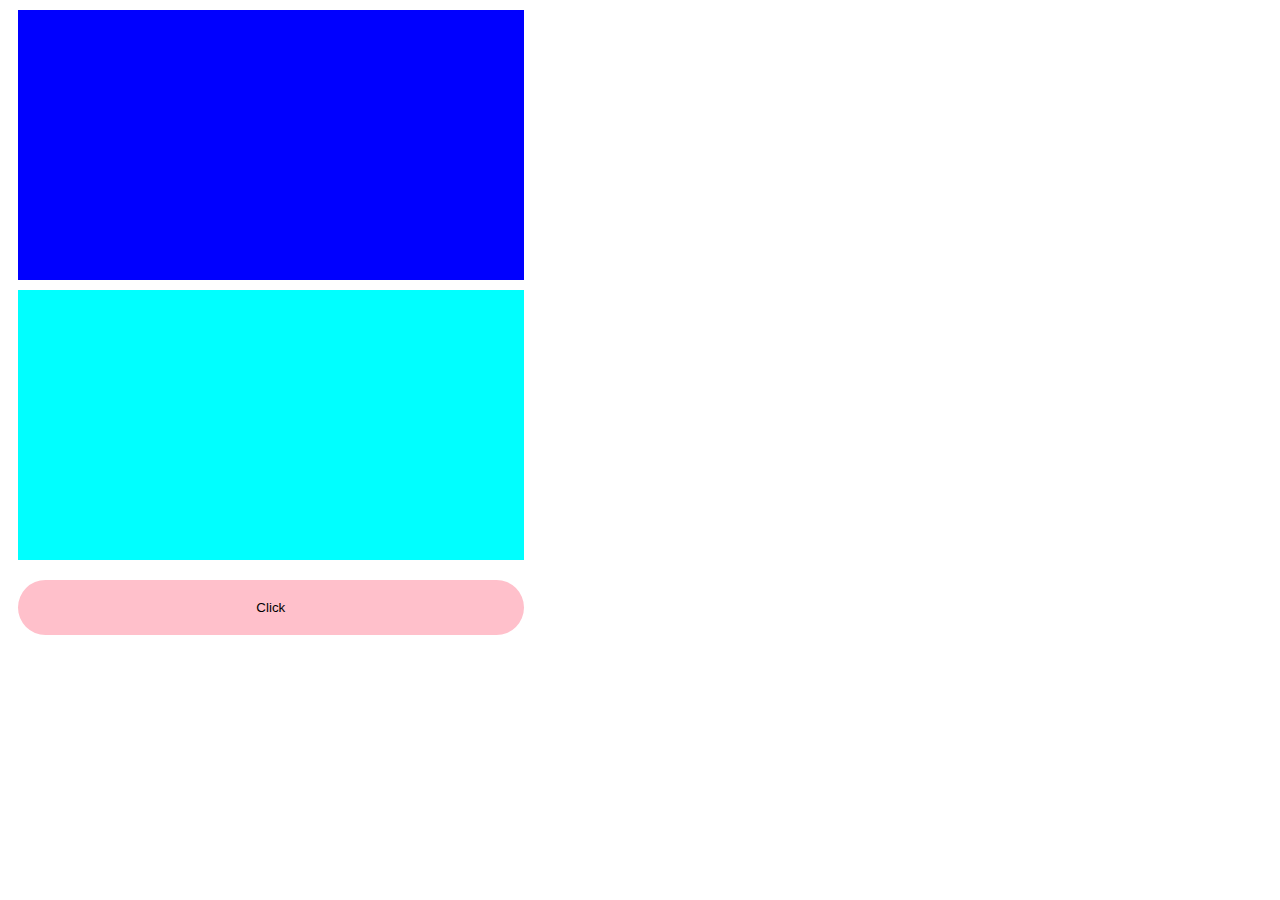
<file: HW10/index.html>
<!DOCTYPE html>
<html lang="en">
<head>
    <meta charset="UTF-8">
    <meta name="viewport" content="width=device-width, initial-scale=1.0">
    <title>Document</title>
</head>
<body>
    

    <script src="script.js"></script>
</body>
</html>
</file>
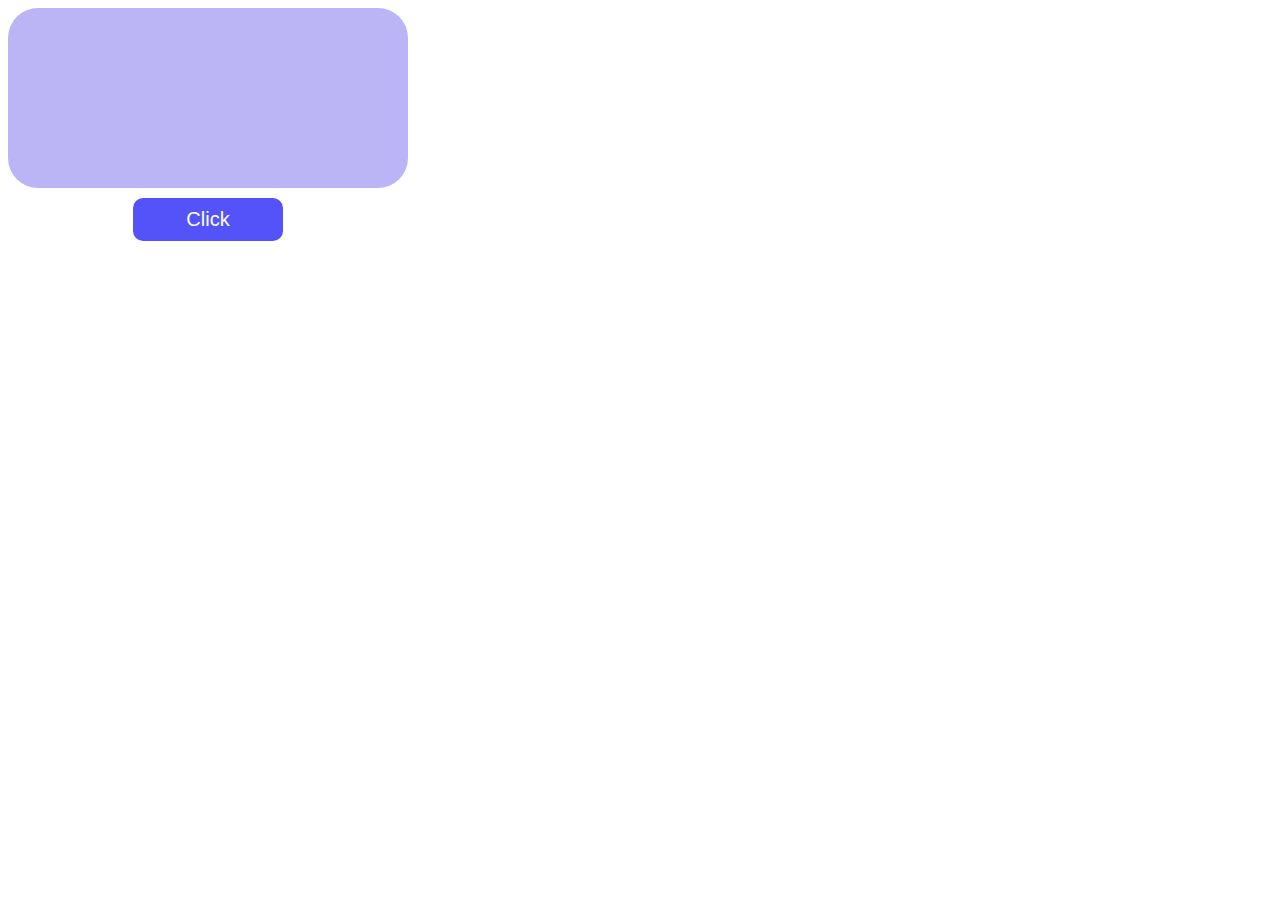
<file: HW11.1/index.html>
<!DOCTYPE html>
<html lang="en">
<head>
    <meta charset="UTF-8">
    <meta name="viewport" content="width=device-width, initial-scale=1.0">
    <title>Document</title>
    <link rel="stylesheet" href="style.css">
</head>
<body>
    <div class="container">
        <div class="block">
            <span></span>
            <p class="message"></p>
        </div>
        <button class="btn">Click</button>
    </div>
    

    <script src="script.js"></script>
</body>
</html>
</file>
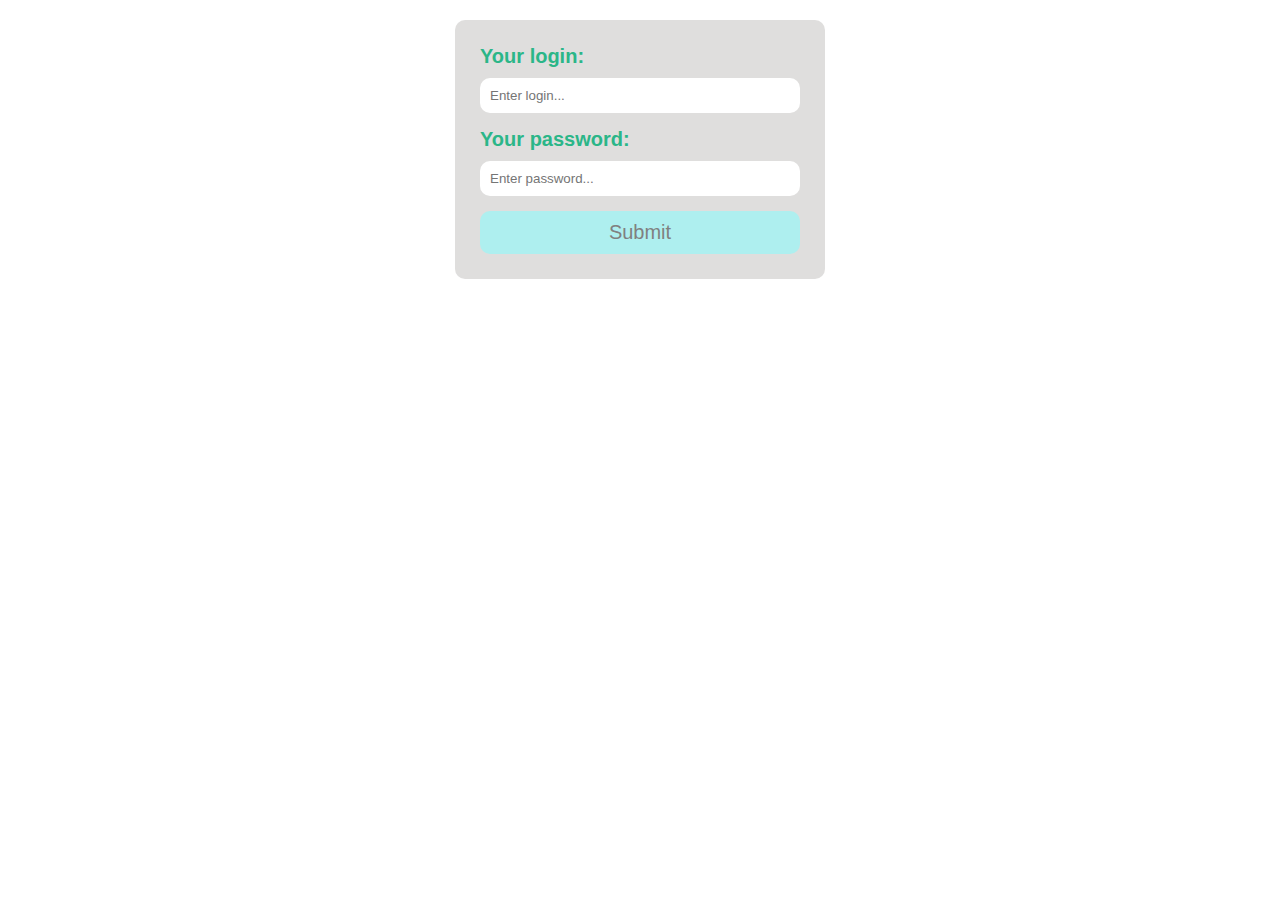
<file: HW11/index.html>
<!DOCTYPE html>
<html lang="en">
<head>
    <meta charset="UTF-8">
    <meta name="viewport" content="width=device-width, initial-scale=1.0">
    <title>Document</title>
    <link rel="stylesheet" href="style.css">
</head>
<body>
     <form class="inputForm">
        <div class="message">
            <span class="error">Incorrect login or password</span>
            <span class="enter">welcome! You have come in</span>
        </div>
        <label class="text">Your login:
            <input required type="text" name="login" class="login" placeholder="Enter login...">
        </label>
        <label class="text">Your password:
            <input required type="password" name="password" class="password" placeholder="Enter password...">
        </label>
        <button type="submit" class="submit">Submit</button>
        
     </form>
    <script src="script.js"></script>
</body>
</html>
</file>
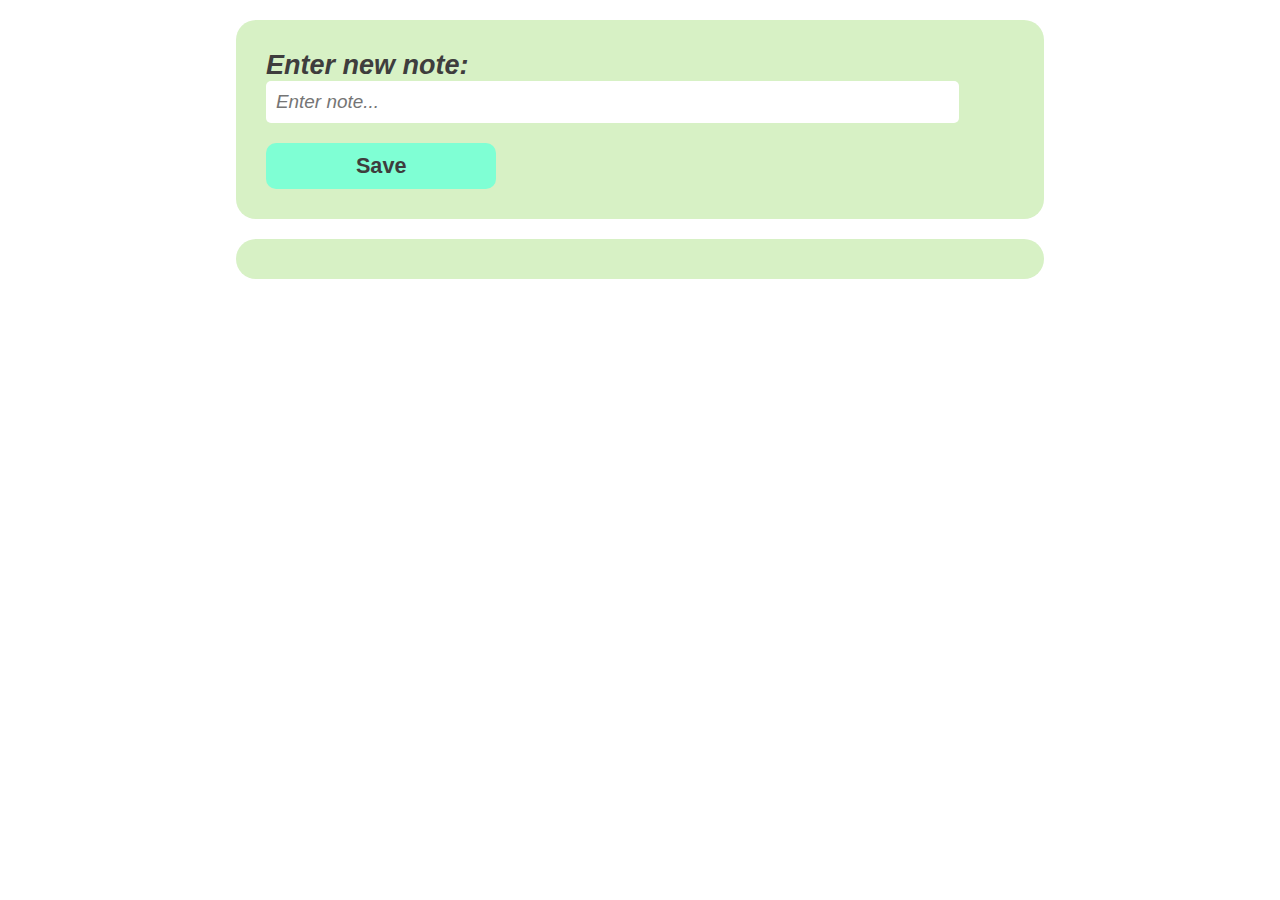
<file: HW13.1/index.html>
<!DOCTYPE html>
<html lang="en">
<head>
    <meta charset="UTF-8">
    <meta name="viewport" content="width=device-width, initial-scale=1.0">
    <title>Document</title>
    <link rel="stylesheet" href="styles.css">
</head>
<body>
    <form>
        <label>Enter new note:
            <input  class="note" type="text" placeholder="Enter note...">
        </label>
        <button class="btn" type="submit">Save</button>
    </form>
    <div class="block">
        <span class="lastNote"></span>
    </div>
    

    <script src="script.js"></script>
</body>
</html>
</file>
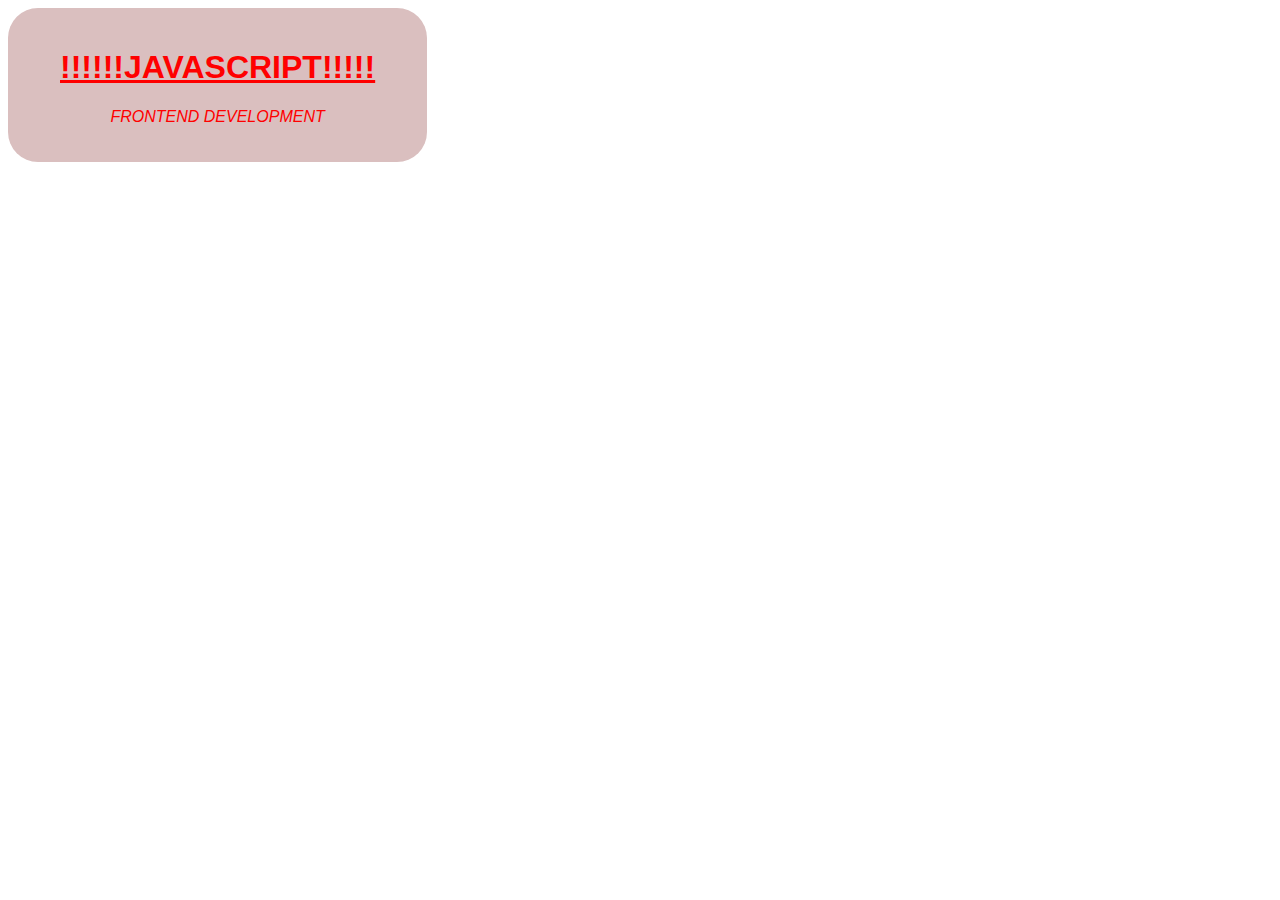
<file: HW17/index.html>
<!DOCTYPE html>
<html lang="en">
<head>
    <meta charset="UTF-8">
    <meta name="viewport" content="width=, initial-scale=1.0">
    <title>Document</title>
    <link rel="stylesheet" href="style.css">
</head>
<body>
    <script src="script.js"></script>
</body>
</html>
</file>
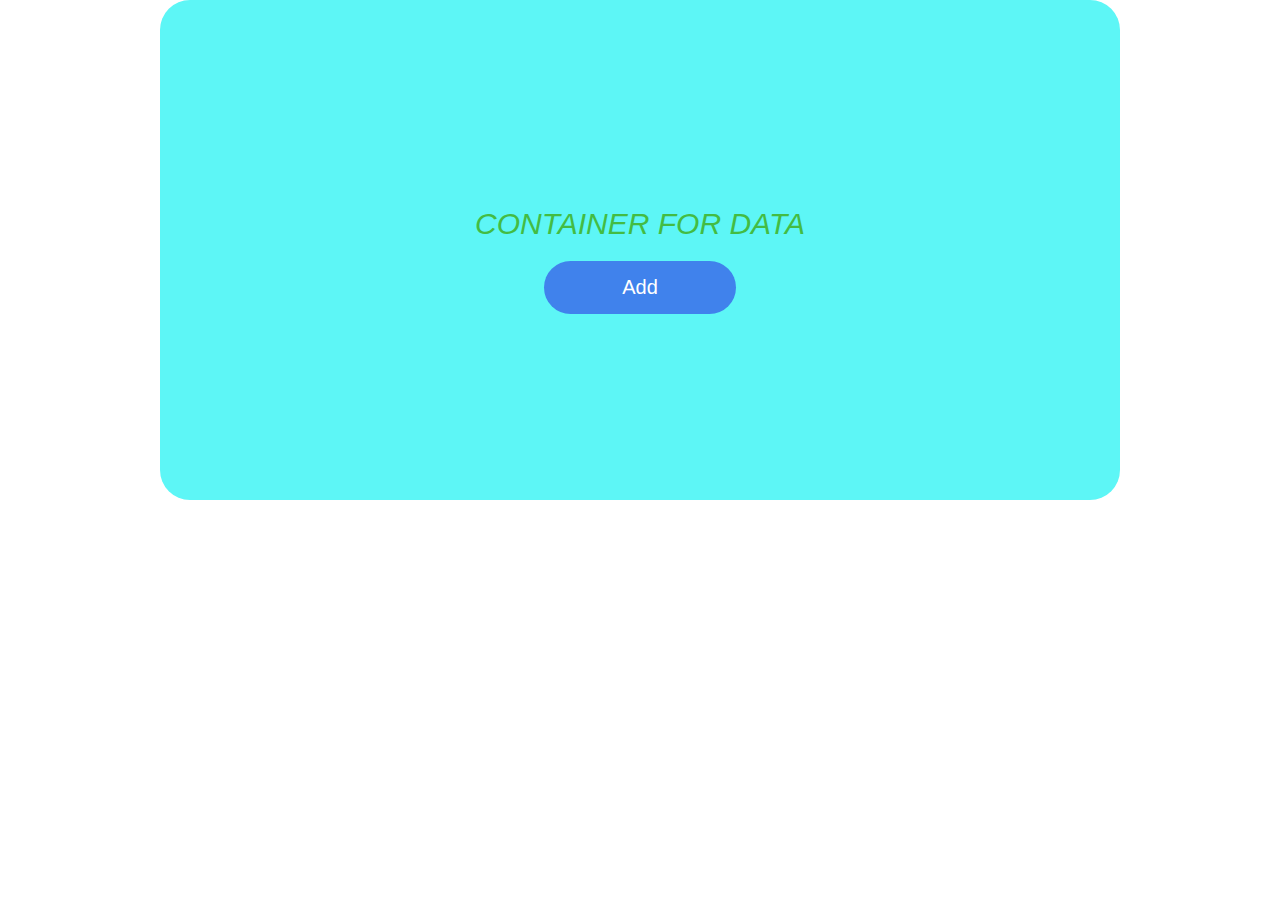
<file: HW18/index.html>
<!DOCTYPE html>
<html lang="en">
<head>
    <meta charset="UTF-8">
    <meta name="viewport" content="width=device-width, initial-scale=1.0">
    <title>Document</title>
    <link rel="stylesheet" href="styles.css">
</head>
<body>
    <div class="container">
        <p>container for data</p>
        <button>Add</button>
    </div>
</body>
</html>
</file>
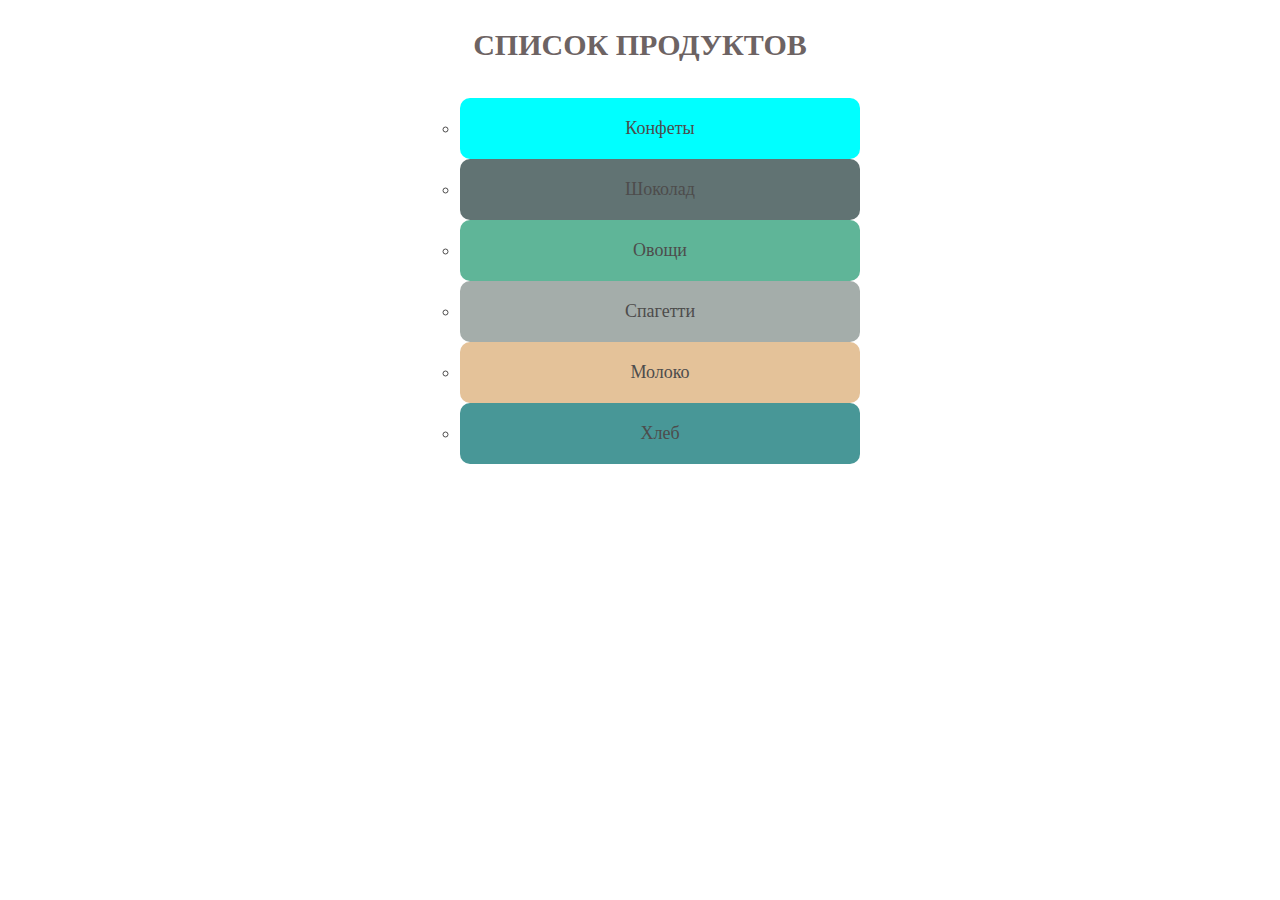
<file: HW2/index.html>
<!DOCTYPE html>
<html lang="en">
<head>
    <meta charset="UTF-8">
    <meta name="viewport" content="width=, initial-scale=1.0">
    <title>Homework2</title>
    <link rel="stylesheet" href="styles.css">
</head>
<body>
    <div class="container">
    <h1>Список продуктов</h1>
    <ul>
        <li class="itemOne">Конфеты</li>
        <li class="itemTwo">Шоколад</li>
        <li class="itemThree">Овощи</li>
        <li class="itemFour">Спагетти</li>
        <li class="itemFive">Молоко</li>
        <li class="itemSix">Хлеб</li>
    </ul>
    </div>
</body>
</html>
</file>
<file: HW11.1/style.css>
body {
    font-family: Arial, sans-serif;
}.block {
    background-color: rgb(188, 181, 245);
    width: 400px;
    height: 20vh;
    border-radius: 30px;
    display: flex;
    flex-direction: column;
    justify-content: center;
    align-items: center;
}
span {
    font-size: 60px;
    font-weight: bold;
    color: rgb(45, 6, 81);
}
.message {
    font-size: 20px;
    font-weight: bold;
    color: rgba(202, 86, 13, 0.962);
}
.btn {
    background-color: rgb(83, 83, 249);
    margin-top: 10px;
    color: white;
    font-size: 20px;
    padding: 10px;
    width: 150px;
    border: none;
    border-radius: 10px;
    align-self: center;
}
.container {
    display: flex;
    flex-direction: column;
    width: 400px;
}
</file>
<file: HW11/style.css>
body {
    margin: 0;
    padding: 0;
    box-sizing: border-box;
    display: flex;
    justify-content: center;
    font-family: 'Segoe UI', sans-serif;
    font-size: 20px;
}
.inputForm {
    display: flex;
    flex-direction: column;
    max-width: 25%;
    width: 100%;
    margin-top: 20px;
    padding: 25px;
    background-color: rgba(215, 214, 212, 0.8);
    border-radius: 10px;
}
.text {
    display: flex;
    flex-direction: column;
    margin-bottom: 15px;
    color: rgb(43, 182, 136);
    font-weight: bold;
}
input {
    margin-top: 10px;
    padding: 10px;
    border: none;
    border-radius: 10px;
}
.submit {
    background-color: rgb(174, 239, 239);
    color: gray;
    border: none;
    cursor: pointer;
    border-radius: 10px;
    padding: 10px;
    font-size: 1em;
}

.enter, .error {
    display: none;
    margin-bottom: 15px;
    font-style: italic;
    text-transform: uppercase;
    text-align: center;
}
.enter {
    color: rgb(121, 190, 18);
    font-weight: bold;
}
.error {
    color: red;
}
</file>
<file: HW13.1/styles.css>
body {
    margin: auto;
    box-sizing: border-box;
    display: flex;
    flex-direction: column;
    align-items: center;
    font-size: 18px;
    font-family: Arial, sans-serif;
    
}
form,.block {
    background-color: rgb(215, 241, 197);
    max-width: 60%;
    width: 100%;
    margin-top: 20px;
    padding: 20px;
    border-radius: 20px;
    display: flex;
    flex-direction: column;
    justify-content: flex-start;
    color: rgb(62, 61, 61);
}
label{
    font-size: 1.5em;
    font-style: italic;
    font-weight: bold;
    padding: 10px;   
}
.note {
    padding: 10px;
    font-size: 0.7em;
    font-style: italic;
    border: none;
    border-radius: 5px; 
    max-width: 90%;
    width: 100%;
}
.btn {
    padding: 10px;
    font-size: 1.2em;
    font-weight: bolder;
    max-width: 30%;
    width: 100%;
    border-radius: 10px;
    border: 0;
    background-color: aquamarine;
    color: rgb(62, 61, 61);
    margin: 10px;
}
.lastNote {
    font-style: italic;
    font-size: 1.5em;
}
</file>
<file: HW17/style.css>
div {
  background-color: rgb(218, 191, 191);
  font-family: Arial, sans-serif;
  border-radius: 30px;
}
div .heading {
  color: #FF0000;
  text-transform: uppercase;
  text-align: center;
  text-decoration: underline;
}
div p {
  text-align: center;
  color: #FF0000;
  font-style: italic;
  text-transform: uppercase;
}

/*# sourceMappingURL=style.css.map */
</file>
<file: HW18/styles.css>
* {
  margin: 0;
  padding: 0;
  -webkit-box-sizing: border-box;
          box-sizing: border-box;
}

body {
  display: -webkit-box;
  display: -ms-flexbox;
  display: flex;
  -webkit-box-orient: vertical;
  -webkit-box-direction: normal;
      -ms-flex-direction: column;
          flex-direction: column;
  -webkit-box-pack: center;
      -ms-flex-pack: center;
          justify-content: center;
  -webkit-box-align: center;
      -ms-flex-align: center;
          align-items: center;
}

.container {
  width: 960px;
  background-color: rgb(93, 246, 246);
  height: 500px;
  border-radius: 30px;
  display: -webkit-box;
  display: -ms-flexbox;
  display: flex;
  -webkit-box-orient: vertical;
  -webkit-box-direction: normal;
      -ms-flex-direction: column;
          flex-direction: column;
  -webkit-box-pack: center;
      -ms-flex-pack: center;
          justify-content: center;
  -webkit-box-align: center;
      -ms-flex-align: center;
          align-items: center;
}
.container p {
  font-family: Arial, sans-serif;
  color: rgb(67, 188, 67);
  font-size: 30px;
  margin: 20px;
  font-style: italic;
  text-transform: uppercase;
}
.container button {
  cursor: pointer;
  padding: 15px;
  border: none;
  background-color: rgb(64, 130, 236);
  color: white;
  width: 20%;
  border-radius: 30px;
  font-size: 20px;
}
.container button:hover {
  background-color: rgb(177, 2, 2);
}

@media all and (max-width: 768Px) {
  .container {
    width: 100%;
    background-color: rgb(190, 246, 180);
  }
  .container p {
    font-size: 15px;
  }
  .container button {
    font-style: italic;
    text-transform: uppercase;
  }
}
</file>
<file: HW2/styles.css>
.container {
    display: flex;
    flex-direction: column;
    align-items: center;
}
h1 {
 font-size: 30px;
 text-transform: uppercase;
 color: rgb(109, 99, 99);  
}
ul {
    width: 400px;
}
li {
    list-style-type: circle;
    font-size: 18px;
    padding: 20px;
    color: rgb(77, 76, 76);
    text-align: center;
    border-radius: 10px;
}
.itemOne {
    background-color: aqua;
}
.itemTwo {
    background-color: rgb(97, 115, 115);
}
.itemThree {
    background-color: rgb(95, 181, 152);
}
.itemFour {
    background-color: rgb(164, 173, 170);
}
.itemFive {
    background-color: rgb(228, 194, 153);
}
.itemSix {
    background-color: rgb(72, 151, 151);
}
</file>
